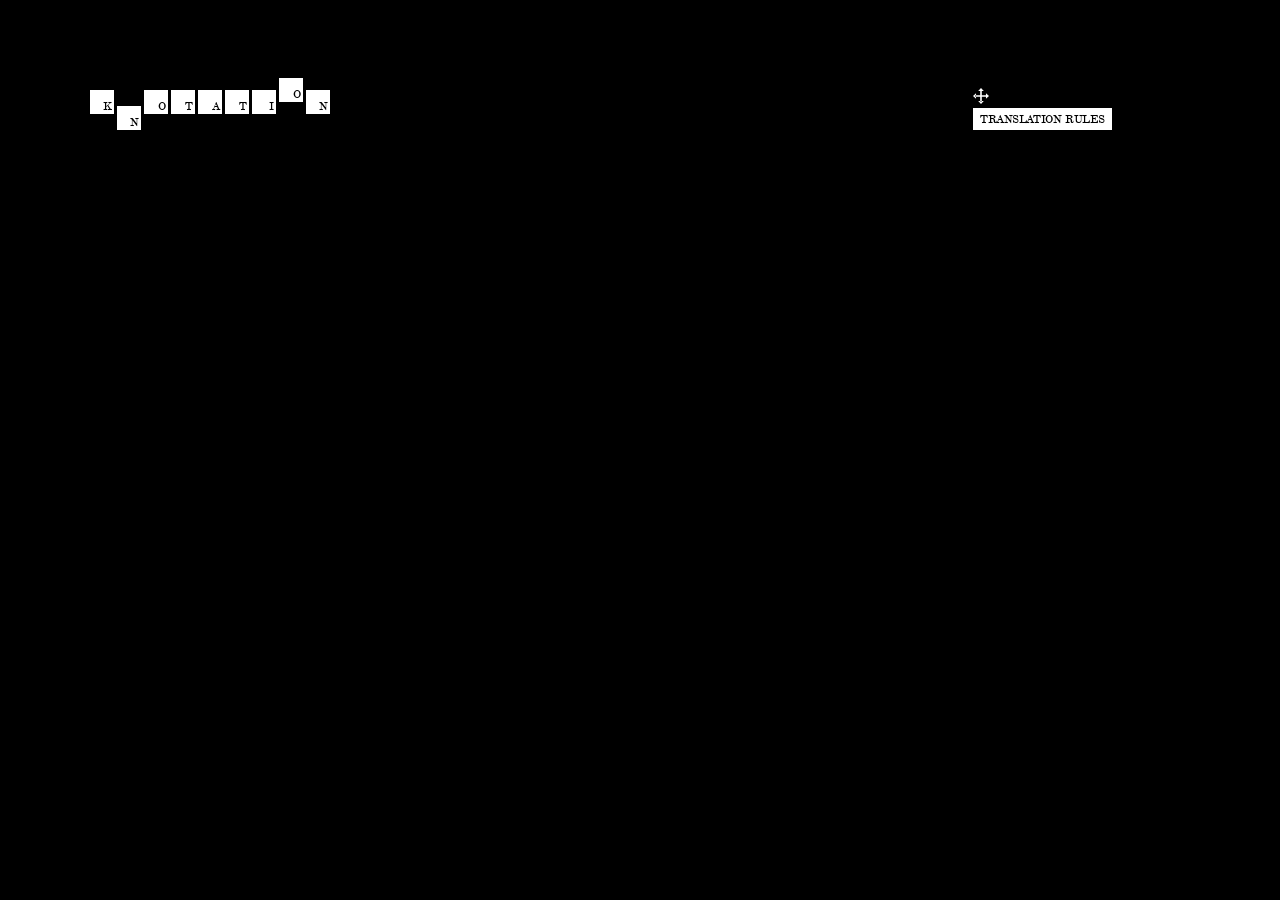
<file: index.html>
<!doctype html>
<html lang="ko">
<head>
  <meta charset="utf-8">
  <meta name="viewport" content="width=device-width, initial-scale=1, viewport-fit=cover">
  <meta name="color-scheme" content="dark">
  <meta name="theme-color" content="#000000">
  <meta name="description" content="검정 공간에서 팔찌 영상이 느리게 떠다닙니다. 원본 컬러 영상, 레이블, 번역 규칙, 휠 왕복 탐색.">
  <title>Bracelet — Black / Space</title>
  <link rel="icon" href="data:,">
  <link rel="stylesheet" href="style.css?v=scene-triangle-2">
  <script defer src="script.js?v=scene-triangle-2"></script>
</head>
<body>
  <main id="space" aria-label="팔찌 영상 공간">
    <canvas id="scene" tabindex="0" aria-label="검정 공간에 떠 있는 팔찌 영상. 빈 공간을 드래그해 둘러보고, 팔찌에 마우스를 올린 채 휠을 굴려 영상을 탐색하세요." aria-describedby="keyboard-help">
      Canvas를 지원하는 브라우저에서 열어주세요.
    </canvas>
    <!-- EDIT 08 — 팔찌 주위 레이블·이동 화살표 레이어. 내용은 script.js의 ASSETS(labels/handle)에서 만듭니다. -->
    <div id="overlay" class="overlay"></div>

    <!-- EDIT 10 — KNOTATION 글자 상자. 내용은 script.js의 CONFIG.markText에서 만듭니다. -->
    <div id="mark" class="mark" role="img" aria-label="KNOTATION"></div>

    <!-- EDIT 09 — TRANSLATION RULES. 누르면 아래 본문이 펼쳐집니다. 본문은 조선신명조, 소제목은 TT Marxiana,
         본문 속 영문·숫자는 script.js가 자동으로 TT Marxiana Italic으로 감쌉니다. -->
    <section id="rules" class="rules" aria-label="Translation rules">
      <button id="rules-handle" class="rules__handle" type="button" aria-label="상자 이동" title="끌어서 옮기기"><svg viewBox="0 0 20 20" aria-hidden="true"><path d="M10 0l3.5 3.8h-7L10 0zM10 20l3.5-3.8h-7L10 20zM0 10l3.8 3.5v-7L0 10zM20 10l-3.8 3.5v-7L20 10zM3 9h14v2H3V9zM9 3h2v14H9V3z"/></svg></button>
      <button id="rules-toggle" class="rules__toggle" type="button" aria-expanded="false" aria-controls="rules-body">TRANSLATION RULES</button>
      <div id="rules-body" class="rules__body">
        <p class="rules__intro">영화 속 두 인물의 관계를 시간에 따라 분석하고, 관계의 상태와 매개물의 이동을 각각 선, 기호, 매듭, 비즈의 구조로 변환한다.</p>

        <h3>TWO LINES</h3>
        <p>두 개의 연속된 선은 영화 속 두 인물의 지속적인 존재를 나타낸다. 안쪽 원선은 인물 A, 바깥쪽 원선은 인물 B에 대응하며, 서로 다른 색상으로 두 인물을 구별한다.</p>

        <h3>RELATIONSHIP STATES</h3>
        <p>각 장면에서 두 인물이 서로에게 보이는 태도와 관계의 변화를 분석한다. 이를 다가감, 호응, 엇갈림, 긴장, 머무름, 거리두기, 탐색, 망설임, 충돌, 단절 등의 상태로 분류한다.</p>
        <p>각각의 상태는 두 원선 사이에서 발생하는 곡선의 방향, 연결, 교차, 반복, 분리 등의 기호로 변환된다. 예를 들어 다가감은 한쪽 선이 상대를 향해 뻗는 형태로, 호응은 두 선이 중앙에서 이어지는 형태로, 엇갈림은 두 선이 서로를 향하지만 만나지 않는 형태로 표현한다. 단절은 이전에 이어지던 선의 연결이 끊어지는 방식으로 기록한다. 이러한 기호는 특정 행동을 그대로 묘사하기보다, 그 장면에서 두 인물의 관계를 어떻게 읽었는가를 시각적으로 나타낸다.</p>

        <h3>KNOTS</h3>
        <p>관계를 나타내는 기호는 감기, 꼬기, 교차하기, 매듭짓기 등 팔찌를 만드는 행위로 연결된다.</p>
        <p>두 가닥이 어떤 방향으로 움직이고, 어디에서 만나거나 분리되는지에 따라 서로 다른 구조가 만들어진다. 따라서 매듭은 두 인물 사이에서 발생한 관계의 흔적이 된다.</p>

        <h3>BEADS</h3>
        <p>비즈는 영화 속 두 인물 사이에 등장하는 편지, 사진, 열쇠 등의 물건이나 매개체를 나타낸다.</p>
        <p class="rules__indent">A가 물건을 가지고 있다면 A의 가닥에 비즈를 배치한다.<br>B가 가지고 있다면 B의 가닥에 비즈를 배치한다.<br>두 인물이 같은 물건을 공유한다면 두 가닥이 하나의 비즈를 함께 통과한다.<br>A가 B에게 물건을 건넨다면, 시간의 흐름에 따라 비즈의 위치가 A의 가닥에서 B의 가닥으로 바뀐다.</p>
        <p>이를 통해 비즈는 물건을 상징하는 데 그치지 않고, 영화 속 매개물이 두 인물 사이에서 이동하고 공유되는 구조를 보여준다.</p>

        <h3>TIME</h3>
        <p>영화의 전체 러닝타임을 원 한 바퀴인 360°로 환산한다. 12시 방향에서 시작해 시계 방향으로 시간이 진행되며, 관계의 변화가 발생하는 시점을 각도로 변환해 해당 위치에 기호를 배치한다.</p>
        <p>이렇게 기록된 원형 악보는 영화 속 관계의 시간과 구조를 시각화하며, 이후 팔찌를 제작하는 기준이 된다.</p>
      </div>
    </section>

    <!-- EDIT 01 — 제목과 안내 문구. 팔찌에는 카드나 배경 사각형을 붙이지 않습니다. -->
    <header class="masthead">
      <div class="identity">
        <span class="identity__title">BRACELET / SPACE</span>
        <span class="identity__subtitle">두 가닥 사이에 놓인 시간</span>
      </div>
      <div class="utility">
        <span id="source-count" class="source-count">02 SOURCES / 02 POSITIONS</span>
        <div class="utility__buttons">
          <button id="grid-toggle" class="text-button" type="button" aria-pressed="false">GRID OFF</button>
          <button id="float-toggle" class="text-button" type="button" aria-pressed="true">FLOAT ON</button>
          <button id="reset-view" class="text-button" type="button" title="시점 초기화 (R)">RESET VIEW <span aria-hidden="true">↺</span></button>
        </div>
      </div>
    </header>

    <footer class="footer">
      <div class="instructions">
        <p class="instructions__primary" id="main-hint">팔찌 위에서 휠을 굴려보세요.</p>
        <p class="instructions__secondary"><span class="desktop-hint">휠 · 빠른 회전 / ✥ · 옮기기</span><span class="touch-hint">팔찌 위 드래그 · 영상 / ✥ · 옮기기</span></p>
      </div>
      <div class="footer__right">
        <span id="media-state" class="media-state" role="status">LOADING VIDEO</span>
        <button id="open-file" class="text-button" type="button" title="내 컴퓨터의 영상만 읽습니다. 외부 업로드 없음.">영상 불러오기 <span aria-hidden="true">↗</span></button>
        <button id="help-button" class="help-button" type="button" aria-expanded="false" aria-controls="help-panel" aria-label="사용 방법">?</button>
      </div>
    </footer>

    <div id="hover-label" class="hover-label" aria-hidden="true" hidden>
      <div class="hover-label__top"><span id="hover-name">01 / BRACELET</span><span id="hover-direction">PAUSED</span></div>
      <div class="hover-label__bottom"><span id="hover-time">00:00.00</span><span id="hover-speed">SCROLL ↕</span></div>
      <div class="hover-progress"><i id="hover-progress-fill"></i></div>
    </div>

    <aside id="asset-notice" class="asset-notice" aria-live="polite" hidden>
      <button id="dismiss-notice" class="notice-close" type="button" aria-label="안내 닫기">×</button>
      <span class="eyebrow">VIDEO SETUP</span>
      <p id="notice-message">영상의 첫 프레임을 아직 불러오지 못했습니다.<br><code>assets/bracelet1.mp4</code>를 넣거나<br>아래에서 영상을 선택해주세요.</p>
      <button id="notice-open-file" class="text-button" type="button">내 영상으로 미리 보기 ↗</button>
    </aside>

    <section id="help-panel" class="help-panel" aria-labelledby="help-title" hidden>
      <div class="help-heading"><h2 id="help-title">How to move</h2><button id="close-help" class="text-button" type="button" aria-label="사용 방법 닫기">닫기 ×</button></div>
      <dl>
        <div><dt>처음 화면</dt><dd>별도 PNG 없이 MP4의 첫 프레임을 표시합니다. 영상이 없으면 공간과 그리드만 보입니다.</dd></div>
        <div><dt>원본 컬러</dt><dd>흑백·무지개·호버 색상 필터는 없습니다. 검정 배경 위에 영상을 그대로 올리므로 픽셀 처리 없이 원본과 같은 색으로 보입니다.</dd></div>
        <div><dt>팔찌 + 휠</dt><dd>올려둔 팔찌만 빠르게 움직입니다. 끝에서는 되감기며 왕복합니다. 휠을 멈추면 마지막으로 보인 프레임을 유지합니다.</dd></div>
        <div><dt>공간</dt><dd>평면 화면입니다. 팔찌 옆 ✥ 화살표를 끌면 팔찌를 옮길 수 있고(놓으면 가장 가까운 격자 교차점에 붙음), TRANSLATION RULES를 누르면 번역 규칙이 펼쳐집니다. 격자는 기본적으로 꺼져 있고 GRID ON으로 켤 수 있습니다.</dd></div>
        <div><dt>떠다니기</dt><dd>팔찌마다 다른 방향으로 1~2분 주기로 느리게 왕복합니다. 호버한 팔찌는 멈춥니다. FLOAT OFF로 끌 수 있습니다.</dd></div>
        <div><dt>터치</dt><dd>팔찌 위에서 드래그하면 영상, 빈 공간에서 드래그하면 시점이 움직입니다.</dd></div>
        <div id="keyboard-help"><dt>키보드</dt><dd>[ ]: 팔찌 선택 / 화살표: 선택한 팔찌를 격자 한 칸 이동 / Space: 영상 이동 / Shift+Space: 반대 방향 / Esc: 선택 해제 / R: 처음 자리.</dd></div>
      </dl>
      <p class="help-note">실제 3D 팔찌 모델이 아닌, 3D 좌표에 놓인 영상 프레임입니다. 호버 판정을 위해 영상 픽셀을 읽으므로 로컬 서버(serve.py) 또는 ‘영상 불러오기’로 MP4를 읽는 편이 정확합니다.</p>
    </section>

    <input id="video-file" class="sr-only" type="file" accept="video/mp4,video/webm,video/quicktime,video/*" tabindex="-1" aria-label="팔찌 회전 영상 선택">
    <div id="video-bank" class="video-bank" aria-hidden="true"></div>
    <p id="announcement" class="sr-only" aria-live="polite"></p>
    <noscript><div class="noscript">JavaScript를 켜주세요.</div></noscript>
  </main>
  <dialog id="paper-viewer" class="paper-viewer" aria-label="KNOTATION 종이 펼치기" aria-describedby="paper-help">
    <button id="paper-sheet" class="paper-viewer__sheet" type="button" aria-label="종이 펼치기" hidden></button>
    <p id="paper-message" class="paper-viewer__message" role="status"></p>
    <p id="paper-help" class="sr-only">종이를 클릭하거나 Enter 또는 Space를 누르면 네 단계로 펼쳐집니다. 종이 바깥을 클릭하거나 Escape를 누르면 닫힙니다.</p>
    <p id="paper-status" class="sr-only" aria-live="polite"></p>
  </dialog>
</body>
</html>
</file>
<file: style.css>
/* BRACELET / BLACK — 검정 공간, 떠다니는 원본 컬러 영상, 3D 레이블 */
:root {
  color-scheme: dark;
  --background: #000000;
  --text: #d6dbe1;
  --muted: #9aa3ad;
  --quiet: #7b848e;
  --accent: #e6ebf0;
  --edge: clamp(22px, 2.6vw, 44px);
  font-family: -apple-system, BlinkMacSystemFont, "Helvetica Neue", "Noto Sans KR", Arial, sans-serif;
  font-synthesis: none;
  -webkit-font-smoothing: antialiased;
}
* { box-sizing: border-box; }
html, body { margin: 0; width: 100%; height: 100%; background: var(--background); overflow: hidden; overscroll-behavior: none; }
button, input { font: inherit; }
button { color: inherit; cursor: pointer; -webkit-tap-highlight-color: transparent; }
button:focus-visible { outline: 1px solid var(--accent); outline-offset: 6px; }
canvas:focus-visible { outline: 1px solid rgba(154,160,166,.35); outline-offset: 6px; }
[hidden] { display: none !important; }
#space { position: fixed; inset: 0; overflow: hidden; background: var(--background); }
#scene { display: block; width: 100%; height: 100%; touch-action: none; cursor: grab; outline-offset: -4px; }
#scene.is-hovered { cursor: ns-resize; }
#scene.is-dragging { cursor: grabbing; }
.masthead, .footer { position: absolute; left: var(--edge); right: var(--edge); z-index: 3; display: flex; justify-content: space-between; gap: 24px; pointer-events: none; text-shadow: 0 1px 10px rgba(0,0,0,.8); }
.masthead { top: max(var(--edge), env(safe-area-inset-top)); align-items: flex-start; }
.identity { display: flex; flex-direction: column; gap: 9px; }
.identity__title { font: 400 12px/1.3 "SFMono-Regular", Consolas, "Liberation Mono", monospace; letter-spacing: .095em; }
.identity__subtitle { color: var(--muted); font-size: 11px; line-height: 1.6; letter-spacing: -.015em; }
.utility { display: flex; flex-direction: column; align-items: flex-end; gap: 13px; }
.utility__buttons { display: flex; align-items: center; gap: 18px; }
.source-count { color: var(--quiet); font: 10px/1.4 "SFMono-Regular", Consolas, monospace; letter-spacing: .06em; }
.text-button { padding: 0; border: 0; border-radius: 0; background: none; font-size: 11px; line-height: 1.6; letter-spacing: .01em; text-align: left; transition: color .15s ease; pointer-events: auto; }
.text-button:hover { color: var(--accent); }
.utility .text-button { font: 10px/1.6 "SFMono-Regular", Consolas, monospace; letter-spacing: .035em; }
.text-button span { display: inline-block; margin-left: 5px; }
#grid-toggle[aria-pressed="false"], #float-toggle[aria-pressed="false"] { opacity: .58; }
.footer { bottom: max(var(--edge), env(safe-area-inset-bottom)); align-items: flex-end; }
.instructions p { margin: 0; line-height: 1.8; }
.instructions__primary { font-size: 12px; font-weight: 400; letter-spacing: -.01em; }
.instructions__secondary { font-size: 10px; color: var(--muted); margin-top: 5px !important; }
.footer__right { display: flex; align-items: center; gap: 18px; }
.media-state { font: 9px/1.5 "SFMono-Regular", Consolas, monospace; letter-spacing: .06em; color: var(--quiet); white-space: nowrap; }
.help-button { border: 1px solid #6b7580; background: rgba(0,0,0,.3); width: 23px; height: 23px; border-radius: 50%; font: 11px/1 "SFMono-Regular", Consolas, monospace; pointer-events: auto; }
.help-button:hover { border-color: var(--text); }
.touch-hint { display: none; }
.hover-label { position: absolute; left: 0; top: 0; z-index: 4; width: 190px; padding: 9px 10px; color: var(--text); background: rgba(10,12,14,.9); border: 1px solid rgba(154,160,166,.3); pointer-events: none; font: 9px/1.6 "SFMono-Regular", Consolas, monospace; font-variant-numeric: tabular-nums; letter-spacing: .02em; }
.hover-label__top, .hover-label__bottom { display: flex; justify-content: space-between; gap: 12px; }
.hover-label__bottom { color: var(--muted); margin-top: 3px; }
#hover-direction { color: var(--accent); }
.hover-progress { height: 1px; background: #3a4048; margin-top: 8px; }
.hover-progress i { display: block; height: 1px; width: 100%; background: #c3c9d0; transform-origin: 0 50%; transform: scaleX(0); }
.asset-notice { position: absolute; right: var(--edge); bottom: 100px; z-index: 5; width: min(315px, calc(100vw - 44px)); padding: 19px 34px 18px 19px; background: rgba(10,12,14,.96); border: 1px solid #3a4048; }
.eyebrow { display: block; font: 9px/1.6 "SFMono-Regular", Consolas, monospace; letter-spacing: .1em; color: var(--quiet); }
.asset-notice p { margin: 8px 0 11px; font-size: 12px; line-height: 1.8; color: var(--text); }
.asset-notice code { color: var(--accent); font-size: 11px; }
.notice-close { position: absolute; top: 10px; right: 10px; padding: 3px; background: none; border: none; color: var(--muted); font-size: 18px; }
.asset-notice .text-button { color: var(--accent); font-size: 11px; }
.help-panel { position: absolute; z-index: 8; bottom: 86px; right: var(--edge); width: min(420px, calc(100vw - 44px)); max-height: calc(100dvh - 140px); overflow-y: auto; overscroll-behavior: contain; padding: 24px; background: #0a0c0e; border: 1px solid #3a4048; }
.help-heading { display: flex; align-items: center; justify-content: space-between; gap: 20px; margin-bottom: 22px; }
.help-heading h2 { font-size: 13px; font-weight: 400; letter-spacing: .04em; margin: 0; }
.help-panel dl { margin: 0; }
.help-panel dl div + div { margin-top: 15px; }
.help-panel dt { font-size: 11px; color: var(--accent); }
.help-panel dd { font-size: 11px; line-height: 1.8; color: var(--muted); margin: 4px 0 0; word-break: keep-all; }
.help-note { font-size: 10px; line-height: 1.8; color: var(--quiet); margin: 22px 0 0; }
.video-bank { position: fixed; left: -4px; top: -4px; width: 1px; height: 1px; overflow: hidden; opacity: 0; pointer-events: none; }
.video-bank video { width: 1px; height: 1px; }
.sr-only { position: absolute; width: 1px; height: 1px; padding: 0; margin: -1px; overflow: hidden; clip-path: inset(50%); white-space: nowrap; border: 0; }
.noscript { position: absolute; inset: 40% 20%; color: var(--text); text-align: center; }
@media (hover: none) { .desktop-hint { display: none; } .touch-hint { display: inline; } }
@media (max-width: 640px) {
  :root { --edge: 18px; }
  .masthead { gap: 16px; }
  .identity__title { font-size: 10px; letter-spacing: .04em; }
  .identity__subtitle { font-size: 10px; }
  .source-count { font-size: 8px; }
  .utility { gap: 10px; }
  .utility__buttons { gap: 9px; flex-wrap: wrap; max-width: 160px; justify-content: flex-end; }
  .utility .text-button { font-size: 8px; }
  .footer { gap: 12px; }
  .instructions { max-width: 206px; }
  .instructions__primary { font-size: 11px; }
  .instructions__secondary { font-size: 9px; max-width: 205px; }
  .footer__right { gap: 12px; align-items: flex-end; }
  .media-state { display: none; }
  .footer__right .text-button { font-size: 10px; white-space: nowrap; }
  .help-button { flex: 0 0 23px; }
  .asset-notice { bottom: 106px; }
}
@media (prefers-reduced-motion: reduce) { *, *::before, *::after { transition-duration: 0s !important; } }


/* EDIT 08 — 팔찌 주위 레이블·이동 화살표. 폰트는 assets/ 의 TT Marxiana Trial (Antiqua / Antiqua Italic), 조선신명조. */
@font-face { font-family: "TT Marxiana Antiqua"; font-style: normal; font-weight: 400; font-display: swap; src: url("assets/TT%20Marxiana%20Trial%20Antiqua.ttf") format("truetype"); }
@font-face { font-family: "TT Marxiana Antiqua"; font-style: italic; font-weight: 400; font-display: swap; src: url("assets/TT%20Marxiana%20Trial%20Antiqua%20Italic.ttf") format("truetype"); }
@font-face { font-family: "Chosun Shinmyungjo"; font-style: normal; font-weight: 400; font-display: swap; src: url("assets/ChosunSm.TTF") format("truetype"); }
.overlay { position: absolute; inset: 0; overflow: hidden; pointer-events: none; z-index: 2; }
.item { position: absolute; left: 0; top: 0; width: 0; height: 0; }
.item__label { position: absolute; left: 0; top: 0; white-space: nowrap; color: #fff; line-height: 1.2;
  -webkit-text-stroke: 2px #000; paint-order: stroke fill;   /* 검정 테두리 + 흰 글자 (테두리는 글자 뒤에 그려 획이 얇아지지 않음) */
  text-shadow: 0 0 2px rgba(0,0,0,.6); }
.item__label--title { font-family: "TT Marxiana Antiqua", "Times New Roman", serif; font-style: normal; letter-spacing: -0.06em; }   /* 자간 -60 */
.item__label--pair { font-family: "TT Marxiana Antiqua", "Times New Roman", serif; font-style: italic; letter-spacing: -0.035em; }  /* 자간 -35 */
.item__hotspot { position: absolute; left: 0; top: 0; height: auto; opacity: 0; transition: opacity .25s ease; pointer-events: none; will-change: transform, opacity; }
.item__hotspot.is-active { opacity: 1; }
.item__handle, .rules__handle { position: absolute; left: 0; top: 0; padding: 0; border: 0; background: none; color: #fff; cursor: grab; pointer-events: auto; touch-action: none; }
.item__handle svg, .rules__handle svg { display: block; width: 100%; height: 100%; fill: currentColor; }
.item__handle.is-dragging, .rules.is-dragging .rules__handle { cursor: grabbing; }

/* EDIT 09 — TRANSLATION RULES 상자 (cognosco.online의 INFO 상자와 같은 동작).
   닫힘: 흰 네모 + 검정 글자. 열림: 제목이 전체 너비 흰 막대가 되고, 그 아래 흰 상자에 검정 본문이 1초 동안 펼쳐짐.
   상자 배경은 아래 35%에서 투명해져 뒤의 팔찌가 비치고, 스크롤바 없이 휠로 스크롤됩니다. */
.rules { position: absolute; z-index: 4; max-width: calc(100vw - 24px); }
.rules__handle { top: -20px; width: 16px; height: 16px; }
.rules__toggle { display: inline-block; margin: 0; padding: 3px 7px 2px; border: 0; border-radius: 0; background: #fff; color: #000; font: 400 12px/1.4 "TT Marxiana Antiqua", "Times New Roman", serif; letter-spacing: -0.035em; white-space: nowrap; cursor: pointer; }
.rules__toggle:focus-visible { outline: 1px solid #fff; outline-offset: 3px; }
.rules.is-open .rules__toggle { display: block; width: 100%; padding: 5px 14px 4px; text-align: left; }
.rules__body { max-height: 0; overflow: hidden; transition: max-height 1s ease; color: #000; background: linear-gradient(#fff 0%, #fff 65%, rgba(255,255,255,0) 100%); padding: 0 14px; overscroll-behavior: contain; scrollbar-width: none; }
.rules__body::-webkit-scrollbar { display: none; }
.rules.is-open .rules__body { overflow-y: auto; padding-bottom: 64px; }
.rules__body p, .scene-detail__copy p { margin: 0 0 9px; font: 400 11px/1.7 "Chosun Shinmyungjo", "Noto Serif KR", "Apple SD Gothic Neo", serif; letter-spacing: -0.05em; word-break: keep-all;
  transform: scaleX(1.06); transform-origin: 0 0; width: calc(100% / 1.06); }   /* 조선신명조: 장평 106%, 자간 -50 */
.rules__body h3 { margin: 20px 0 5px; font: 400 11px/1.4 "TT Marxiana Antiqua", "Times New Roman", serif; letter-spacing: -0.02em; }
.rules__intro { margin-top: 12px !important; }
.rules__indent { padding-left: 20px; }   /* { … } 묶음: 왼쪽 들여쓰기 20 */
.rules__body .lat, .scene-detail__copy .lat { font-family: "TT Marxiana Antiqua", "Times New Roman", serif; font-style: italic; letter-spacing: 0.02em; }   /* 섞어짜기 영문·숫자: 자간 조금 넓게 */

/* EDIT 10 — KNOTATION 글자 상자 (cognosco.online의 COGNOSCO). 글자마다 흰 네모, 글자는 오른쪽 아래, 글자 하나씩 끌 수 있음. */
.mark { position: absolute; z-index: 4; display: flex; align-items: flex-start; animation: markDrift 130s linear infinite alternate; }
.mark__letter { position: relative; flex: 0 0 auto; background: #fff; color: #000; font: 400 12px/1 "TT Marxiana Antiqua", "Times New Roman", serif; letter-spacing: -0.035em; cursor: grab; touch-action: none; user-select: none; -webkit-user-select: none; }
.mark__letter span { position: absolute; right: 2px; bottom: 2px; }
.mark__letter.is-dragging { cursor: grabbing; z-index: 1; }
@keyframes markDrift { from { translate: 0 0; } to { translate: calc(-1 * var(--mark-drift, 70px)) var(--mark-drift, 70px); } }
@media (prefers-reduced-motion: reduce) { .mark { animation: none; } }

/* Minimal UI: hide visible text overlays. */
.masthead, .footer, .hover-label, .asset-notice, .help-panel { display: none !important; }

/* Scene 1: one-second width/height unfolding with live paragraph reflow. */
.item__hotspot { padding: 0; border: 0; background: none; cursor: pointer; }
.item__hotspot img { display: block; width: 100%; height: auto; }
.item__hotspot.is-active, .item__hotspot:focus-visible { pointer-events: auto; opacity: 1; }
.item__hotspot:focus-visible { outline: 1px solid #fff; outline-offset: 4px; }
.scene-detail { position: fixed; z-index: 6; overflow: hidden; color: #000;
  transition: width 1s ease, height 1s ease, left 1s ease, top 1s ease, opacity .25s ease;
  opacity: 0; isolation: isolate; }
.scene-detail.is-open { opacity: 1; }
.scene-detail__image { position: absolute; inset: 0; width: 100%; height: 100%; object-fit: contain; }
.scene-detail__copy { position: absolute; left: 8%; width: 83%; top: 25%; height: 56%;
  --scene-indent: 90%; --scene-scroll: 0px; --scene-taper-height: 90%; --scene-flow-height: 100%;
  overflow: hidden; scrollbar-width: none; overscroll-behavior: contain; }
.scene-detail__copy.is-scrollable { overflow-y: auto; }
.scene-detail__copy::before { content: ""; float: left; width: 100%; height: var(--scene-flow-height);
  shape-outside: polygon(0 0, var(--scene-indent) 0, var(--scene-indent) var(--scene-scroll),
    0 calc(var(--scene-scroll) + var(--scene-taper-height)), 0 100%); }
.scene-detail__copy::-webkit-scrollbar { display: none; }
.scene-detail__copy p { margin: 0; width: auto; transform: none; overflow-wrap: anywhere; }
.scene-detail__measure { visibility: hidden; pointer-events: none; overflow: visible; }
.scene-detail__copy:focus { outline: none; }
.scene-detail:focus { outline: none; }
@media (prefers-reduced-motion: reduce) { .scene-detail { transition: none; } }

/* KNOTATION — 장면 이미지가 있는 팔찌의 흰 제목 상자와 중앙 종이. */
.item__label--paper { padding: 3px 7px 2px; border: 0; border-radius: 0; background: #fff; color: #000;
  font: 400 12px/1.4 "TT Marxiana Antiqua", "Times New Roman", serif; letter-spacing: -0.035em;
  -webkit-text-stroke: 0; text-shadow: none; pointer-events: auto; touch-action: manipulation; }
.item__label--paper:focus-visible { outline: 1px solid #fff; outline-offset: 3px; }
.paper-viewer { position: fixed; inset: 0; width: 100%; height: 100%; max-width: none; max-height: none;
  margin: 0; padding: 0; border: 0; background: transparent; color: #fff; overflow: hidden; overscroll-behavior: contain; }
.paper-viewer[open] { display: grid; place-items: center; }
.paper-viewer::backdrop { background: rgba(0, 0, 0, .46); }
.paper-viewer__sheet { position: relative; display: block; width: min(860px, calc(100vw - 32px), calc(100dvh - 48px));
  aspect-ratio: 1; padding: 0; border: 0; border-radius: 0; background: transparent;
  perspective: 1400px; touch-action: manipulation; user-select: none; -webkit-user-select: none; }
.paper-viewer__sheet:focus-visible { outline: 1px dashed rgba(255,255,255,.55); outline-offset: 4px; }
.paper-viewer__sheet[aria-disabled="true"] { cursor: default; }
.paper-viewer__frame, .paper-viewer__image { position: absolute; inset: 0; width: 100%; height: 100%; pointer-events: none; }
.paper-viewer__frame { perspective: 1400px; }
.paper-viewer__image { display: block; object-fit: contain; backface-visibility: hidden; }
.paper-viewer__message { position: absolute; top: 50%; left: 24px; right: 24px; margin: 0; transform: translateY(-50%);
  text-align: center; font: 400 12px/1.7 "Chosun Shinmyungjo", serif; pointer-events: none; }
</file>
